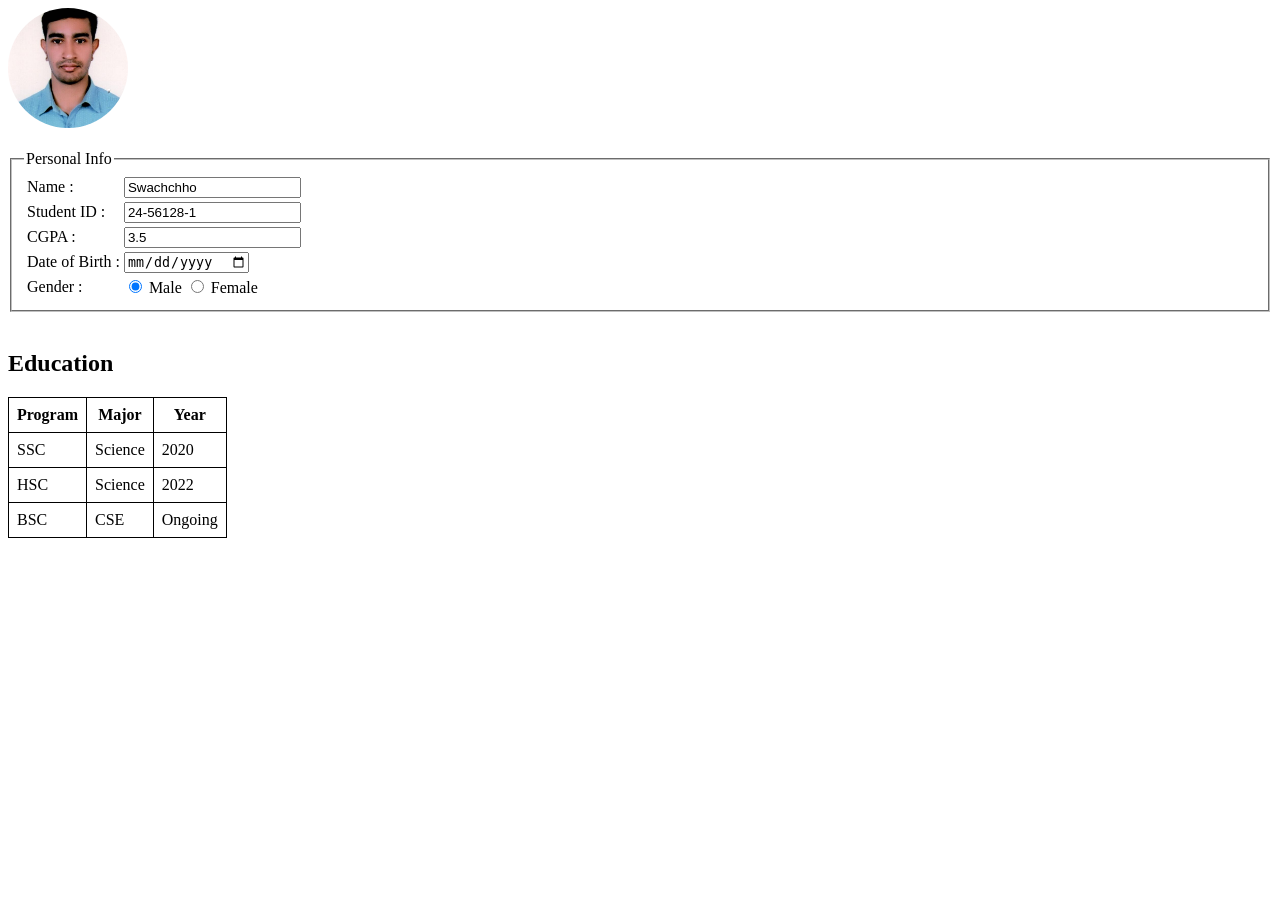
<file: MID/Theory1(html)/Profile.html>
<!DOCTYPE html>
<html lang="en-US">

<head>
    <meta charset="UTF-8">
    <title>Personal Profile</title>
</head>

<body>
    <img src="ProfileImage.jpg"
         alt="Profile Picture"
         width="120px"
         height="120px"
         style="border-radius: 70%; object-fit: cover;">

    <br><br>

    <form>

        <fieldset>
            <legend>Personal Info</legend>

            <table>

                <tr>
                    <td><label for="name">Name :</label></td>
                    <td><input type="text" id="name" name="name"value="Swachchho"></td>
                </tr>

                <tr>
                    <td><label for="studentID">Student ID :</label></td>
                    <td><input type="text" id="studentID" name="studentID" value="24-56128-1"></td>
                </tr>

                <tr>
                    <td><label for="cgpa">CGPA :</label></td>
                    <td><input type="text" id="cgpa" name="cgpa" value="3.5"></td>
                </tr>

                <tr>
                   <td><label for="dob">Date of Birth :</label></td>
                   <td><input type="date" id="dob" name="dob"></td>
                </tr>

                <tr>
                    <td>Gender :</td>
                    <td>
                        <input type="radio" id="male"
                               name="gender" value="male" checked>
                        <label for="male">Male</label>

                        <input type="radio" id="female"
                               name="gender" value="female">
                        <label for="female">Female</label>
                    </td>
                </tr>

            </table>

        </fieldset>

    </form>

    <br>

    <h2>Education</h2>

    <table style="border-collapse: collapse;">

        <tr>
            <th style="border: 1px solid black; padding: 8px;">Program</th>
            <th style="border: 1px solid black; padding: 8px;">Major</th>
            <th style="border: 1px solid black; padding: 8px;">Year</th>
        </tr>

        <tr>
            <td style="border: 1px solid black; padding: 8px;">SSC</td>
            <td style="border: 1px solid black; padding: 8px;">Science</td>
            <td style="border: 1px solid black; padding: 8px;">2020</td>
        </tr>

        <tr>
            <td style="border: 1px solid black; padding: 8px;">HSC</td>
            <td style="border: 1px solid black; padding: 8px;">Science</td>
            <td style="border: 1px solid black; padding: 8px;">2022</td>
        </tr>

        <tr>
            <td style="border: 1px solid black; padding: 8px;">BSC</td>
            <td style="border: 1px solid black; padding: 8px;">CSE</td>
            <td style="border: 1px solid black; padding: 8px;">Ongoing</td>
        </tr>

    </table>

</body>
</html>
</file>
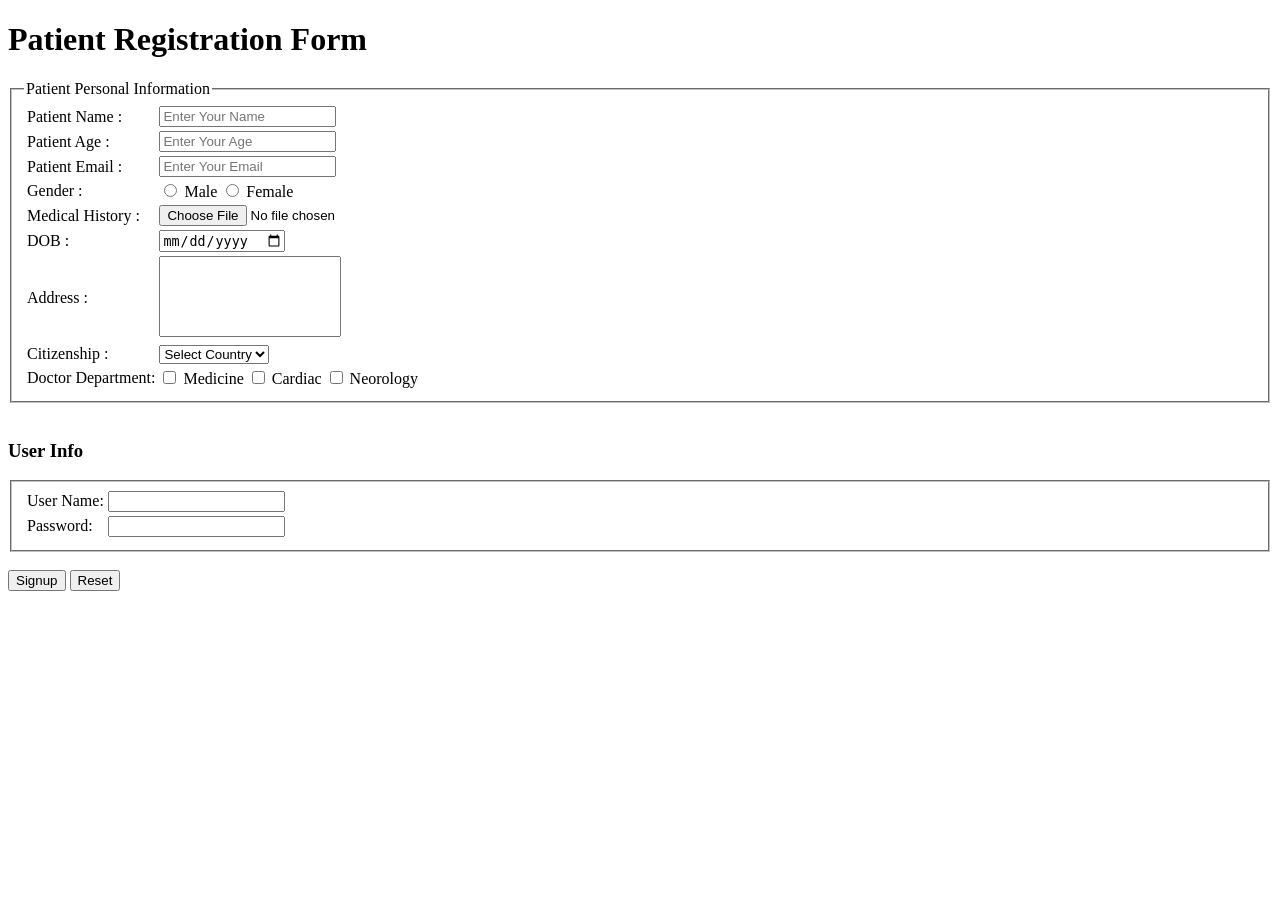
<file: MID/Theory1(html)/Registration.html>
<!DOCTYPE html>
<html lang="en-US">
    <head>
        <meta charset="UTF-8">
        <title> Patient Registration Form </title>
    </head>
    <body>
        <h1> Patient Registration Form </h1>
        <form>
            <fieldset>
                <legend> Patient Personal Information </legend>
               <table>
                <tr>
                    <td> <label for="PatientName"> Patient Name :  </label> </td>
                    <td> <input type="text" name="PatientName" id="PatientName" for="PatientName" placeholder="Enter Your Name" required> </td>
                </tr>
                <tr>
                    <td>  <label for="PatientAge"> Patient Age : </label> </td>
                    <td> <input type="number" name="PatientAge" id="PatientAge" for="PatientAge" placeholder="Enter Your Age "> </td>
                </tr>

                <tr>
                    <td>  <label for="PatientEmail"> Patient Email : </label> </td>
                    <td> <input type="email" name="PatientEmail" id="PatientEmail" for="PatientEmail" placeholder="Enter Your Email "> </td>
                </tr>

                <tr>
                    <td> <label for="PatientGender"> Gender : </label>
                        <td> 
                        <input type="radio" name="gender" id="Male" for="Gender"> Male
                        <input type="radio" name="gender" id="Female" for="Gender"> Female </td>
                </tr>

                <tr> 
                    <td> <label for="PatientDoc"> Medical History : </label></td>
                    <td> <input type ="file" name ="file" id="medicaldoc" for="medicaldoc"> </td>
                </tr>

                <tr> 
                    <td> <label for="DOB"> DOB : </label></td>
                    <td> <input type ="date" name ="DOB" id="DOB" for="DOB"> </td>
                </tr>

                <tr> 
                    <td> <label for="Address"> Address : </label></td>
                    <td> 
                        <textarea id="Address" for="Address" cols="20" rows="5" style="resize: none;"> </textarea>
                    </td>
                </tr>

                <tr>
                    <td><label for="Citizen"> Citizenship : </label> </td>
                    <td>
                    <select>
                        <option id="blank"> Select Country </option>
                        <option id="BD"> Bangladesh </option>
                        <option id="USA"> USA </option>
                        <option id ="UK"> UK </option>
                        <option id="AUS"> Australia </option>
                        <option id="JP"> Japan </option>
                    </select>
                    </td>

                    <tr>
                        <td> <label for="Dept"> Doctor Department: </label></td>
                        <td> <input type="checkbox" id="DeptMedicine" for="dept" name="dept"> Medicine 
                        <input type="checkbox" id="DeptCardiac" for="dept" name="dept"> Cardiac
                        <input type="checkbox" id="DeptNeoro" for="dept" name="dept"> Neorology
                        </td>
                    </tr>
                </tr>
               </table>
            </fieldset>
 <br>
 <h3> User Info</h3>
<fieldset>
   
    <!-- <legend> User Info </legend> -->
    <table>
        <tr>
            <td> <label for="username"> User Name: </label> </td>
            <td> <input type="text" id="username" for="username"> </td>
        </tr>
        <tr>
            <td> <label for="Password"> Password: </label></td>
            <td> <input type="password" id="password" for="password"></td>

        </tr>
    </table>
</fieldset>
<br>

<input type="submit" id="submit" for="submit" value="Signup">
<input type="reset" id="reset" for="reset">
        </form>
    </body>
</html>
</file>
